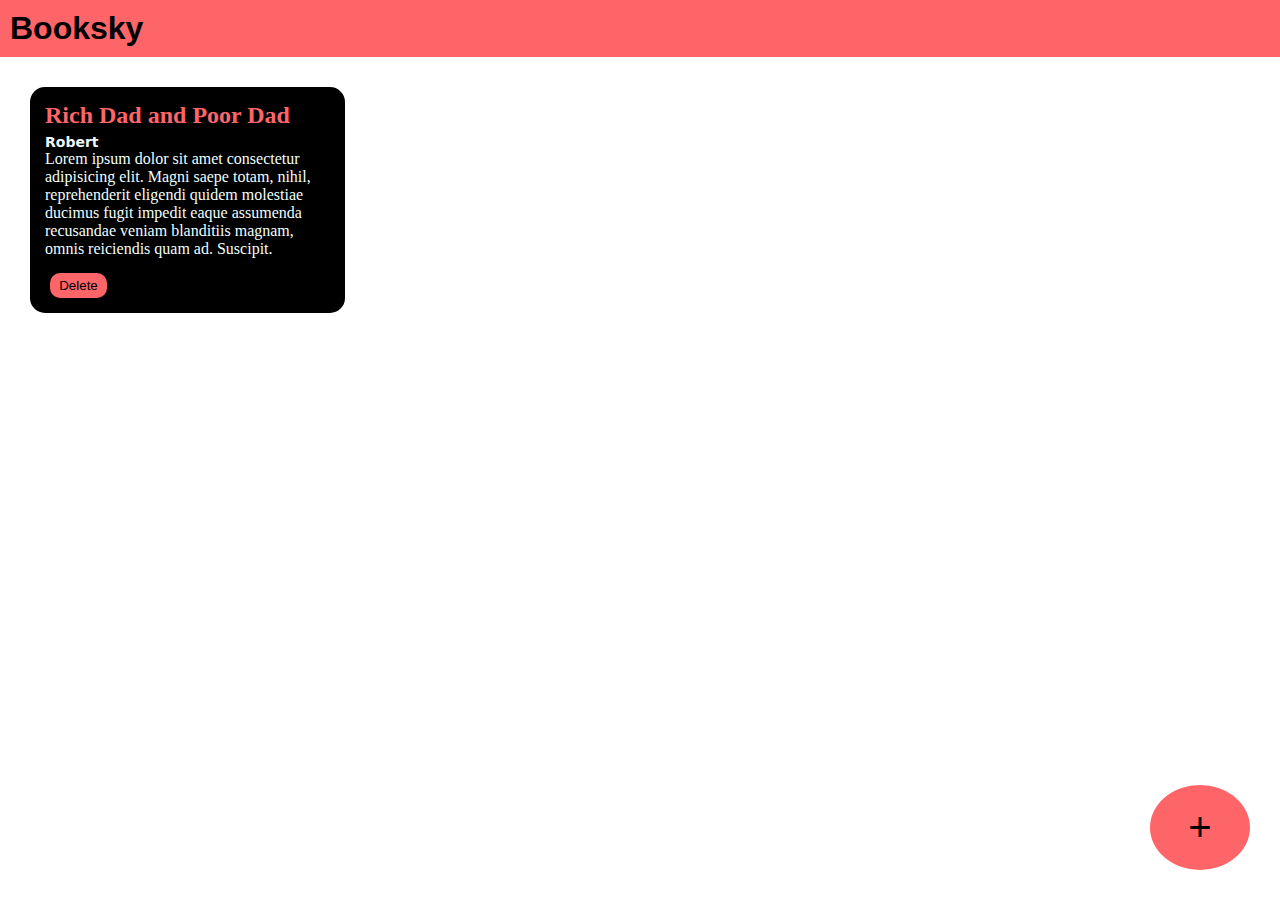
<file: Booksky/index.html>
<!DOCTYPE html>
<html lang="en">
<head>
    <meta charset="UTF-8">
    <meta name="viewport" content="width=device-width, initial-scale=1.0">
    <title>Bookskys</title>
    <link rel="stylesheet" href="style.css">
    <!-- Popins Font -->
    <link href="https://fonts.googleapis.com/css?family=Poppins:100,100italic,200,200italic,300,300italic,regular,italic,500,500italic,600,600italic,700,700italic,800,800italic,900,900italic" rel="stylesheet" />

</head>
<body>
    <div class="navbar">
        <h1>Booksky</h1>
    </div>
    <div class="bookcontainer">
        <div class="books">
            <h2>Rich Dad and Poor Dad</h2>
            <h5>Robert</h5>
            <p>Lorem ipsum dolor sit amet consectetur adipisicing elit. Magni saepe totam, nihil, reprehenderit eligendi quidem molestiae ducimus fugit impedit eaque assumenda recusandae veniam blanditiis magnam, omnis reiciendis quam ad. Suscipit.</p>
            <button class=" btn-clear" onclick="erase(event)">Delete</button>
        </div>
    </div>
    <div class="overlay" id="overlay-boxs"></div>
    <div class="popboxs" id="pop-contain">
        <h2>Add book</h2>
        <form>
            <input type="text" placeholder="Booktitle" id="title-input">
            <input type="text" placeholder="BookAuthor" id="author-input">
            <textarea placeholder="short-description" id="book-details-input"></textarea>
            <button id="add-bookagain">Add</button>
            <button id="cancel-book">Cancel</button>
        </form>
    </div>
    <button class="add-button">+</button>
    
    <script src="script.js"></script>
</body>
</html>
</file>
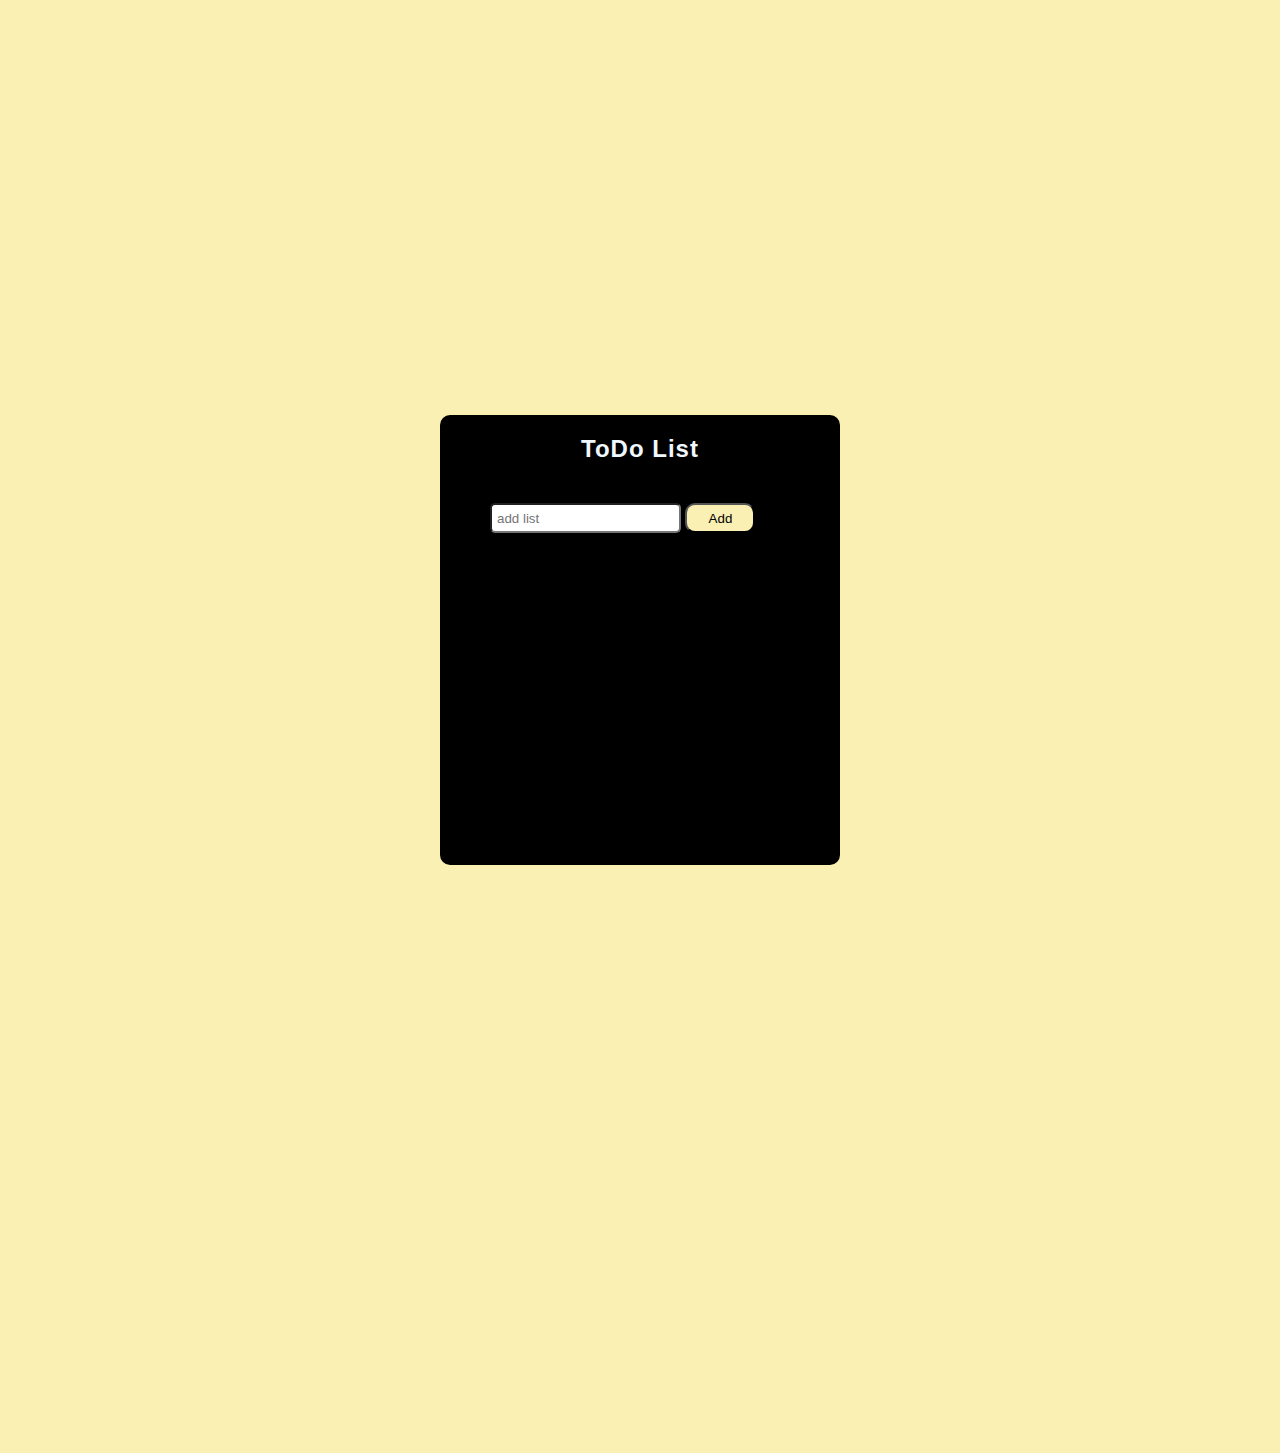
<file: Todo_List/to_do.html>
<!DOCTYPE html>
<html lang="en">
<head>
    <meta charset="UTF-8">
    <meta name="viewport" content="width=device-width, initial-scale=1.0">
    <title>To-Do-App</title>
    <link rel="stylesheet" href="style.css">
</head>
<body>
    <div class="container">
        <h2>ToDo List</h2>
        <input type="text" id="input" placeholder="add list">
        <button type="Submit" id="add">Add</button>
        <div id="todolists">

        </div>
    </div>
    <script src="to_do.js"></script>
</body>
</html>
</file>
<file: Booksky/style.css>
*{
    margin: 0;
    padding: 0;
    box-sizing: border-box;
}

body{
    font-family: 'popins',sans-serif;
}

.navbar{
    background-color: #fd6569;
    padding: 10px;

}

.bookcontainer{
    padding: 10px;
}

.books{
    text-align: left;
    padding: 15px;
    width: 25%;
    color: azure;
    background-color: black;
    border-radius: 15px;
    margin: 20px;
    display: inline-block;
    vertical-align: top;
}

.books h2{
    font-family: 'popins';
    font-weight: bold;
    color: #fd6569;
    margin-bottom: 5px;
}

.books h5{
    font-family: system-ui, -apple-system, BlinkMacSystemFont, 'Segoe UI', Roboto, Oxygen, Ubuntu, Cantarell, 'Open Sans', 'Helvetica Neue', sans-serif;
    color: aliceblue;
    font-size: 14px;
}
p{
    font-family: 'popins';
}

.btn-clear{
    background-color: #fd6569;
    color: black;
    border-radius: 10px;
    margin: 10px 5px 0;
    width: 20%;
    padding: 5px 5px;
    border: none;
    margin-top:15px;
}

.add-button{
    background-color: #fd6569;
    width: 100px;
    padding-top: 20px;
    padding-bottom: 20px;
    padding-right: 30px;
    padding-left: 30px; 
    font-size: 40px;
    border: none;
    border-radius: 100%;
    position: fixed;
    bottom: 30px;
    right:30px;
}

.overlay{
    background-color: black;
    width: 100%;
    height: 100%;
    top: 0;
    left: 0;
    opacity: 0.8;
    z-index: 1;
    position: absolute;
    display:none;
}

.popboxs{
    background-color: #fd6569;
    width: 40%;
    padding: 40px;
    border: none;
    border-radius: 10px;
    position: absolute;
    top: 20%;
    left: 30%;
    z-index: 2;
    display: none;
}

.popboxs input{
    background: transparent;
    border: none;
    width: 100%;
    margin: 5px;
    padding: 5px;
    font-size: 20px;
    border-bottom: 1px solid black;
}

textarea{
    background: transparent;
    width: 100%;
    margin: 5px;
    padding: 5px;
    font-size: 20px;
    border: 1px solid black;
}

.popboxs input::placeholder{
    color:black;
}

.popboxs textarea::placeholder{
    color: black;
}

.popboxs button{
    background-color: black;
    padding: 10px;
    margin: 5px;
    border-radius: 10px;    
    width: 20%;
    color: white;
    border: none;   
}

.popboxs input:focus{
    outline: none;
}

.popboxs textarea:focus{
    outline: none;
}
</file>
<file: Todo_List/style.css>
*{
    margin: 0;
    padding: 0;
    box-sizing: border-box;
}

body{
    display: flex;
    font-family: 'Segoe UI', Tahoma, Geneva, Verdana, sans-serif;
    height: 100vw;
    font-size: 16px;
    align-items: center;
    justify-content: center;
    background-color:#FAF0B3;
}

.container{
    width: 400px;
    height: 50vh;
    background-color: black;
    border-radius: 10px;
    position: relative;
}

h2{
    color: aliceblue;
    text-align: center;
    margin-bottom: 20px;
    padding: 20px;
    letter-spacing: 1px;
}

.container input{
    height: 30px;
    padding: 5px 5px;
    margin-left: 50px;
    border-radius: 5px;
    margin-bottom: 20px;
    outline: none;
}

button{
    width: 70px;
    height: 30px;
    margin-right: 10px;
    border-radius: 10px;
    background-color: #FAF0B3;
    margin-bottom: 20px;
    cursor: pointer;
}

#todolists{
    color: #fff;
    margin-left: 10%;
    height: 100vh;
}
</file>
